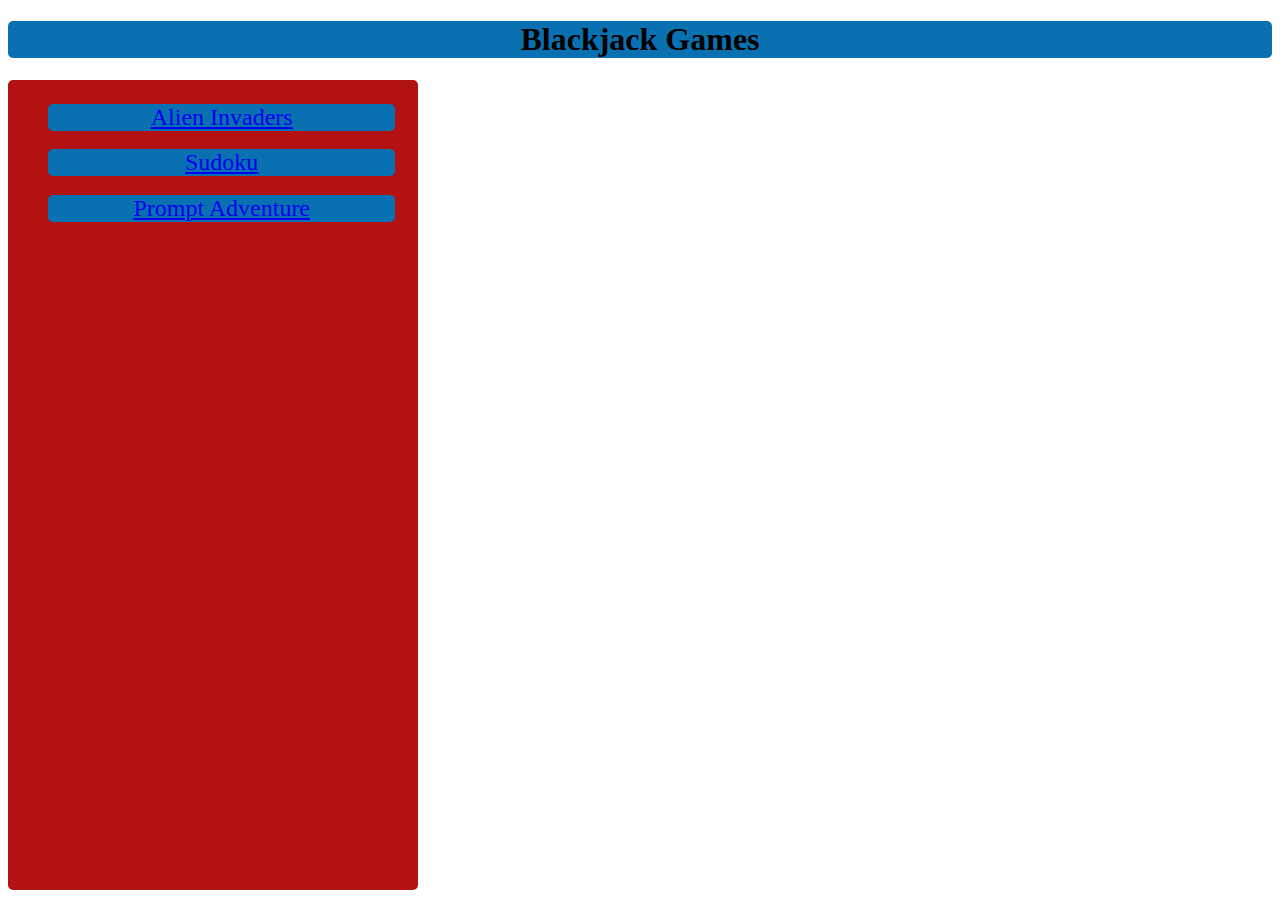
<file: www/PromptAdventure.html>
<!DOCTYPE HTML>
<html>
<head>
    <link href="GameStylesheet.css" rel="stylesheet" type="text/css">
</head>
<body>
<div id="footer"></div>
    <div id="header"><h1>Blackjack Games</h1></div>
    <div id="navbar">   <ul>
            <div class="GameButton"><a href="AlienInvaders.html">Alien Invaders</a></div>
            <div class="GameButton"><a href="Sudoku.html">Sudoku</a></div>
            <div class="GameButton"><a href="PromptAdventure.html">Prompt Adventure</a></div>

        </ul></div>
<script type="text/javascript">
    var answer = confirm("do you want to play");
if (answer === true) {
    var rules = prompt("welcome to prompt adventure there are a couple rules: 1). if your life hits 0 you lose 2). if you chose the wrong diecicion you lose and the prompt closes" + "do you agree?(yes or no)");
    if (rules === "yes") {
        var storyone = prompt("you wake up in a abandoned house and you see someone sitting in the corner across from you what do you do?" + "(approach or stay)");
        if (storyone === "stay") {
            prompt("the being approaches you and lightning strikes and then both of you are gone GAMEOVER");
        }
        if (storyone === "approach") {
            var storytwo = prompt("you approach the being and there a lightning flash and thens its gone you diecide to go to the door right next to you but then you stop do you really want to do to the door?(yes or no)");
            if (storytwo === "yes") {
                var storythree = prompt("you open the door and you get attacked by a moster what do you do (fight or run)");
                if (storythree === "run") {
                    prompt("you corner yourself in the room and he kills you GAMEOVER");
                }
                if (storythree === "fight") {
                    var attack = prompt("The moster has 3 attack and 5 hp you have 10 hp and 5 atk attack and he strikes at you your hp = 7 and you stike back and kill it good job but your still in the house and you go down the stairs you see the exit but also a treasure chest in the room nearby what do you do(leave or no)");
                    if (attack === "leave") {
                        var storyfour = prompt("you open the door and right in front of you is a giant monster and crushes you dealing 500 damage you lose GAME OVER");
                    }
                    if (attack === "no") {
                        var end = prompt("you turn the corner and you approach the chest and open it you find a potion now your hp = 10 again and you find a sword which allows you to fight first and deal 1000 damage do you want to go outside now that your prepared for whats coming(yes or no)");
                        if (end === "no") {
                            prompt("you stay in the house forever and die GAMEOVER");
                        }
                        if (end === "yes") {
                            var endchoice = prompt("you go outside and you are approached by a giant monster do you fight (yes or no)");
                            if (endchoice === "no") {
                                prompt("he kills you anyway. GAMEOVER");
                            }
                            if (endchoice === "yes") {
                                var endgame = prompt("you attack and kill the creature immediatly you now hae left the nightmare house and now on the open road you have almost infinte power from killing the boss do you want to rule the world?(yes or no)");
                                if (endgame === "yes") {
                                    prompt("you rule the world but in the process you kill everyone THE END");
                                    if (endgame === "no") {
                                        prompt("you starve to death in the woods GAMEOVER");
                                    }
                                }
                            }
                        }
                    }

                }
            }

        }
    }
}

    </script>
</body>
</html>
</file>
<file: www/GameStylesheet.css>
#header {
    height: 10%;
    width:100%;
    border-radius: 5px;
    text-align: center;
    background-color: #0971B2;
    margin: auto;
}
#navbar {
    height: 90%;
    width: 32%;
    text-decoration: none;
    background-color: #B21212;
    float: left;
    text-align: center;
    display:inline-block;
    border-radius: 5px;
    position: fixed;
    font-size: 150%;
}
.GameButton {
    height: 15%;
    width: 94%;
    border-radius: 5px;
    background-color: #0971B2;
    margin-top: 5%;
}
#sudoku {
    float: right
}
#alieninvaders {
    float: right;
    }
iframe {
    float:right;
}
</file>
